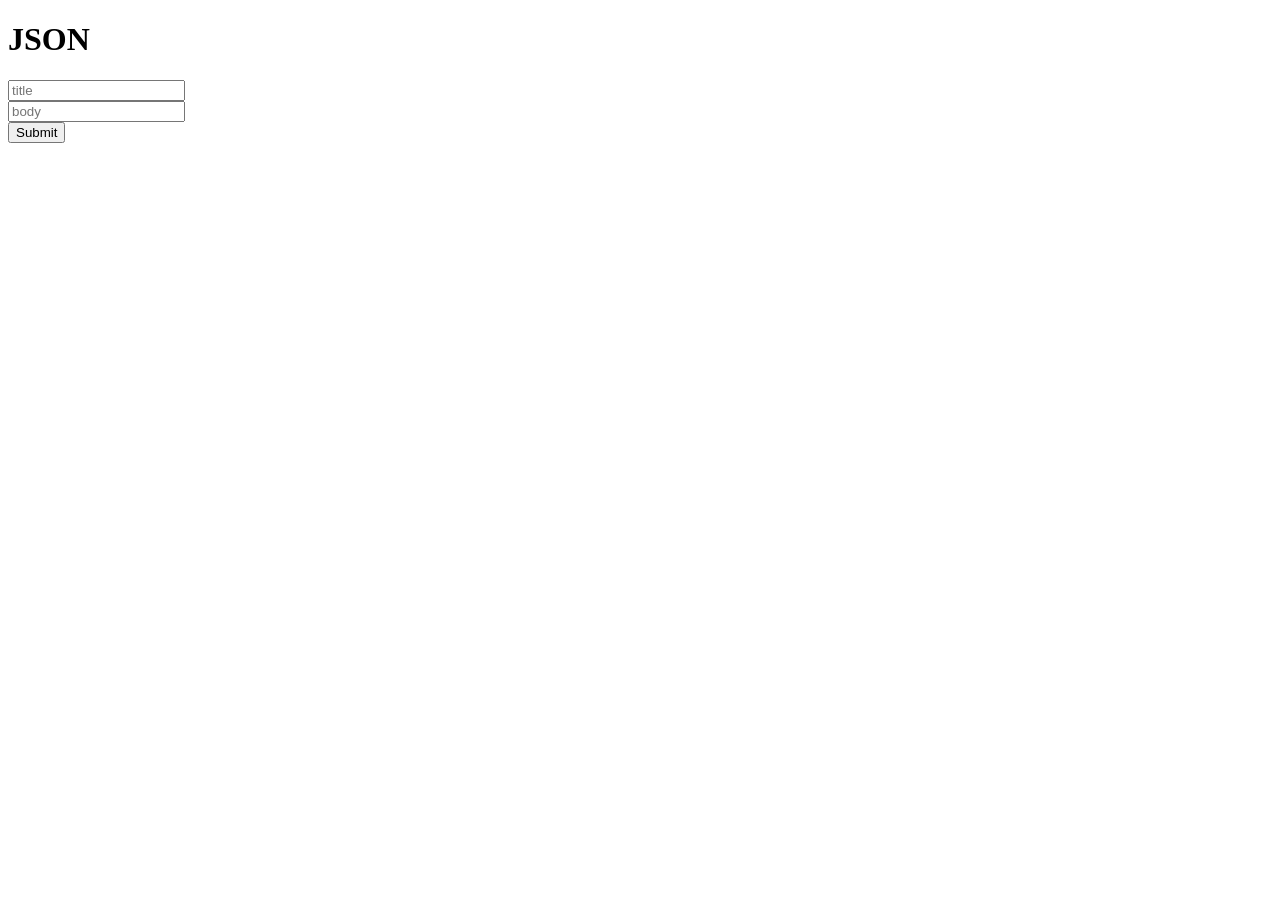
<file: json/index.html>
<!DOCTYPE html>
<html lang="en">
<head>
    <meta charset="UTF-8">
    <meta name="viewport" content="width=device-width, initial-scale=1.0">
    <title>Document</title>
</head>
<body>
    <h1>JSON</h1>
    
    <input type="text" name="" id="title" placeholder="title">
    <br>
    <input type="text" name="" id="body" placeholder="body">
    <br>
    <button type="button" id="button">Submit</button>
    
    <ul id="userName">

    </ul>

    <script src="script.js"></script>
</body>
</html>
</file>
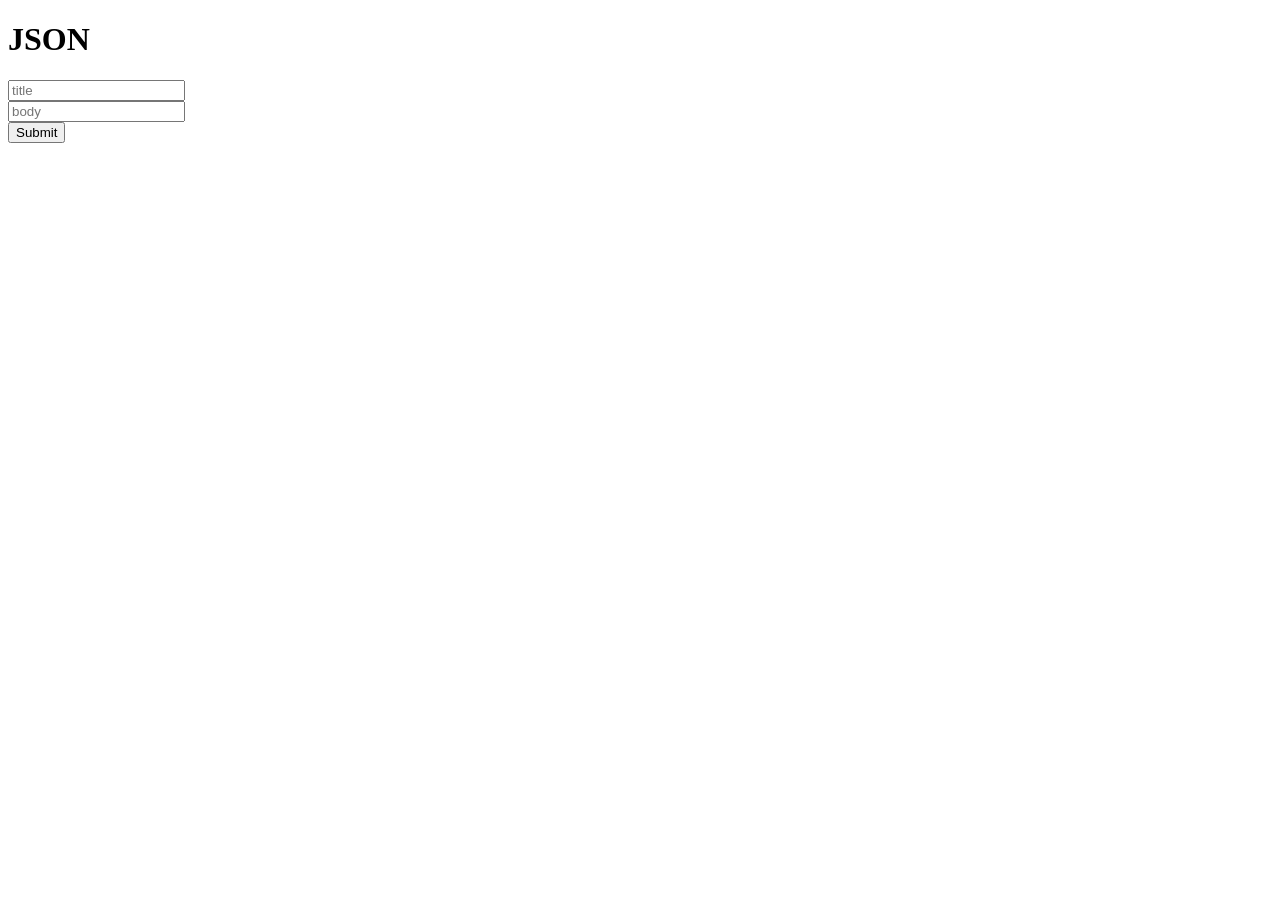
<file: basic/json/index.html>
<!DOCTYPE html>
<html lang="en">
<head>
    <meta charset="UTF-8">
    <meta name="viewport" content="width=device-width, initial-scale=1.0">
    <title>JSON</title>
</head>
<body>
    <h1>JSON</h1>
    
    <input type="text" name="" id="title" placeholder="title">
    <br>
    <input type="text" name="" id="body" placeholder="body">
    <br>
    <button type="button" id="button">Submit</button>
    
    <ul id="userName">

    </ul>

    <script src="./put.js"></script>
    <script src="./get.js"></script>
</body>
</html>
</file>
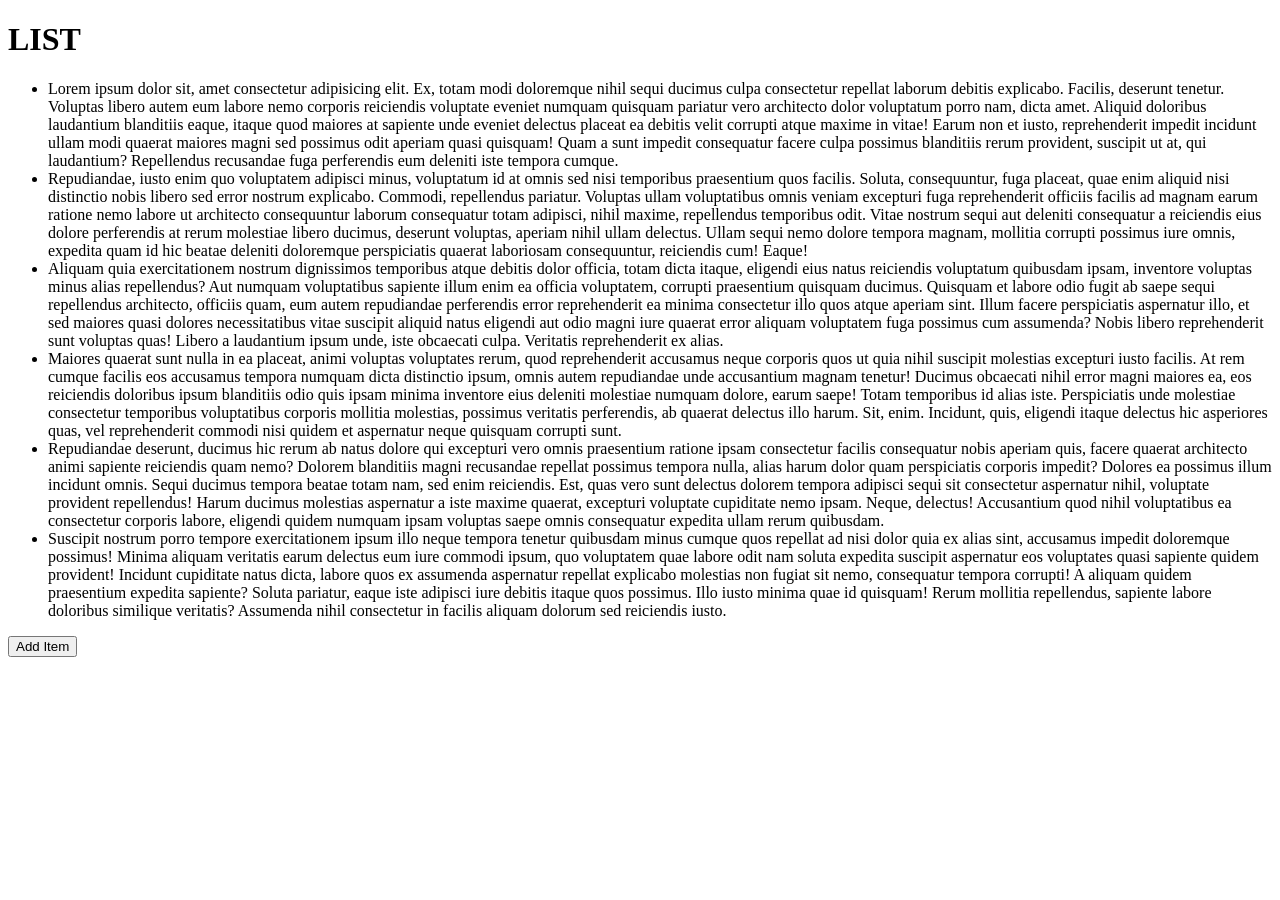
<file: bubble.html>
<!DOCTYPE html>
<html lang="en">
<head>
    <meta charset="UTF-8">
    <meta name="viewport" content="width=device-width, initial-scale=1.0">
    <title>Document</title>
</head>
<body>
    <div id="container">
        <h1>LIST</h1>
        <ul id="list">
            <li id="first" class="item">Lorem ipsum dolor sit, amet consectetur adipisicing elit. Ex, totam modi doloremque nihil sequi ducimus culpa consectetur repellat laborum debitis explicabo. Facilis, deserunt tenetur. Voluptas libero autem eum labore nemo corporis reiciendis voluptate eveniet numquam quisquam pariatur vero architecto dolor voluptatum porro nam, dicta amet. Aliquid doloribus laudantium blanditiis eaque, itaque quod maiores at sapiente unde eveniet delectus placeat ea debitis velit corrupti atque maxime in vitae! Earum non et iusto, reprehenderit impedit incidunt ullam modi quaerat maiores magni sed possimus odit aperiam quasi quisquam! Quam a sunt impedit consequatur facere culpa possimus blanditiis rerum provident, suscipit ut at, qui laudantium? Repellendus recusandae fuga perferendis eum deleniti iste tempora cumque.</li>
            <li class="item">Repudiandae, iusto enim quo voluptatem adipisci minus, voluptatum id at omnis sed nisi temporibus praesentium quos facilis. Soluta, consequuntur, fuga placeat, quae enim aliquid nisi distinctio nobis libero sed error nostrum explicabo. Commodi, repellendus pariatur. Voluptas ullam voluptatibus omnis veniam excepturi fuga reprehenderit officiis facilis ad magnam earum ratione nemo labore ut architecto consequuntur laborum consequatur totam adipisci, nihil maxime, repellendus temporibus odit. Vitae nostrum sequi aut deleniti consequatur a reiciendis eius dolore perferendis at rerum molestiae libero ducimus, deserunt voluptas, aperiam nihil ullam delectus. Ullam sequi nemo dolore tempora magnam, mollitia corrupti possimus iure omnis, expedita quam id hic beatae deleniti doloremque perspiciatis quaerat laboriosam consequuntur, reiciendis cum! Eaque!</li>
            <li class="item">Aliquam quia exercitationem nostrum dignissimos temporibus atque debitis dolor officia, totam dicta itaque, eligendi eius natus reiciendis voluptatum quibusdam ipsam, inventore voluptas minus alias repellendus? Aut numquam voluptatibus sapiente illum enim ea officia voluptatem, corrupti praesentium quisquam ducimus. Quisquam et labore odio fugit ab saepe sequi repellendus architecto, officiis quam, eum autem repudiandae perferendis error reprehenderit ea minima consectetur illo quos atque aperiam sint. Illum facere perspiciatis aspernatur illo, et sed maiores quasi dolores necessitatibus vitae suscipit aliquid natus eligendi aut odio magni iure quaerat error aliquam voluptatem fuga possimus cum assumenda? Nobis libero reprehenderit sunt voluptas quas! Libero a laudantium ipsum unde, iste obcaecati culpa. Veritatis reprehenderit ex alias.</li>
            <li class="item">Maiores quaerat sunt nulla in ea placeat, animi voluptas voluptates rerum, quod reprehenderit accusamus neque corporis quos ut quia nihil suscipit molestias excepturi iusto facilis. At rem cumque facilis eos accusamus tempora numquam dicta distinctio ipsum, omnis autem repudiandae unde accusantium magnam tenetur! Ducimus obcaecati nihil error magni maiores ea, eos reiciendis doloribus ipsum blanditiis odio quis ipsam minima inventore eius deleniti molestiae numquam dolore, earum saepe! Totam temporibus id alias iste. Perspiciatis unde molestiae consectetur temporibus voluptatibus corporis mollitia molestias, possimus veritatis perferendis, ab quaerat delectus illo harum. Sit, enim. Incidunt, quis, eligendi itaque delectus hic asperiores quas, vel reprehenderit commodi nisi quidem et aspernatur neque quisquam corrupti sunt.</li>
            <li class="item">Repudiandae deserunt, ducimus hic rerum ab natus dolore qui excepturi vero omnis praesentium ratione ipsam consectetur facilis consequatur nobis aperiam quis, facere quaerat architecto animi sapiente reiciendis quam nemo? Dolorem blanditiis magni recusandae repellat possimus tempora nulla, alias harum dolor quam perspiciatis corporis impedit? Dolores ea possimus illum incidunt omnis. Sequi ducimus tempora beatae totam nam, sed enim reiciendis. Est, quas vero sunt delectus dolorem tempora adipisci sequi sit consectetur aspernatur nihil, voluptate provident repellendus! Harum ducimus molestias aspernatur a iste maxime quaerat, excepturi voluptate cupiditate nemo ipsam. Neque, delectus! Accusantium quod nihil voluptatibus ea consectetur corporis labore, eligendi quidem numquam ipsam voluptas saepe omnis consequatur expedita ullam rerum quibusdam.</li>
            <li class="item">Suscipit nostrum porro tempore exercitationem ipsum illo neque tempora tenetur quibusdam minus cumque quos repellat ad nisi dolor quia ex alias sint, accusamus impedit doloremque possimus! Minima aliquam veritatis earum delectus eum iure commodi ipsum, quo voluptatem quae labore odit nam soluta expedita suscipit aspernatur eos voluptates quasi sapiente quidem provident! Incidunt cupiditate natus dicta, labore quos ex assumenda aspernatur repellat explicabo molestias non fugiat sit nemo, consequatur tempora corrupti! A aliquam quidem praesentium expedita sapiente? Soluta pariatur, eaque iste adipisci iure debitis itaque quos possimus. Illo iusto minima quae id quisquam! Rerum mollitia repellendus, sapiente labore doloribus similique veritatis? Assumenda nihil consectetur in facilis aliquam dolorum sed reiciendis iusto.</li>
        </ul>
        <button id="addNew"> Add Item</button>
    </div>

    <script>
        // document.getElementById('first').addEventListener('click', function(event){
        //     console.log("li called");

        // })

        document.getElementById('list').addEventListener('click', function(event){
            //console.log(this, event.target);
            event.target.parentNode.removeChild(event.target)
         })

        // document.getElementById('container').addEventListener('click', function(event){
        //     console.log("container called");

        // })

        // var items = document.getElementsByClassName('item');
        // for (let index = 0; index < items.length; index++) {
        //     const element = items[index];
        //     element.addEventListener('click', function(event){
        //         event.target.parentNode.removeChild(event.target)
        //     })
        // }

        document.getElementById('addNew').addEventListener('click', function(event){
            var parent = document.getElementById('list');
            var newItem = document.createElement('li');
            newItem.innerText = 'Lorem, ipsum dolor sit amet consectetur adipisicing elit. Eos cupiditate placeat accusantium consequuntur. Cum, praesentium laborum nobis nesciunt architecto, repellendus fugiat eum perspiciatis beatae blanditiis cupiditate necessitatibus voluptates, quae numquam. Excepturi, asperiores accusamus. Eligendi perspiciatis esse assumenda aliquam consectetur dolorem.'
            parent.appendChild(newItem)
        })
    </script>
</body>
</html>
</file>
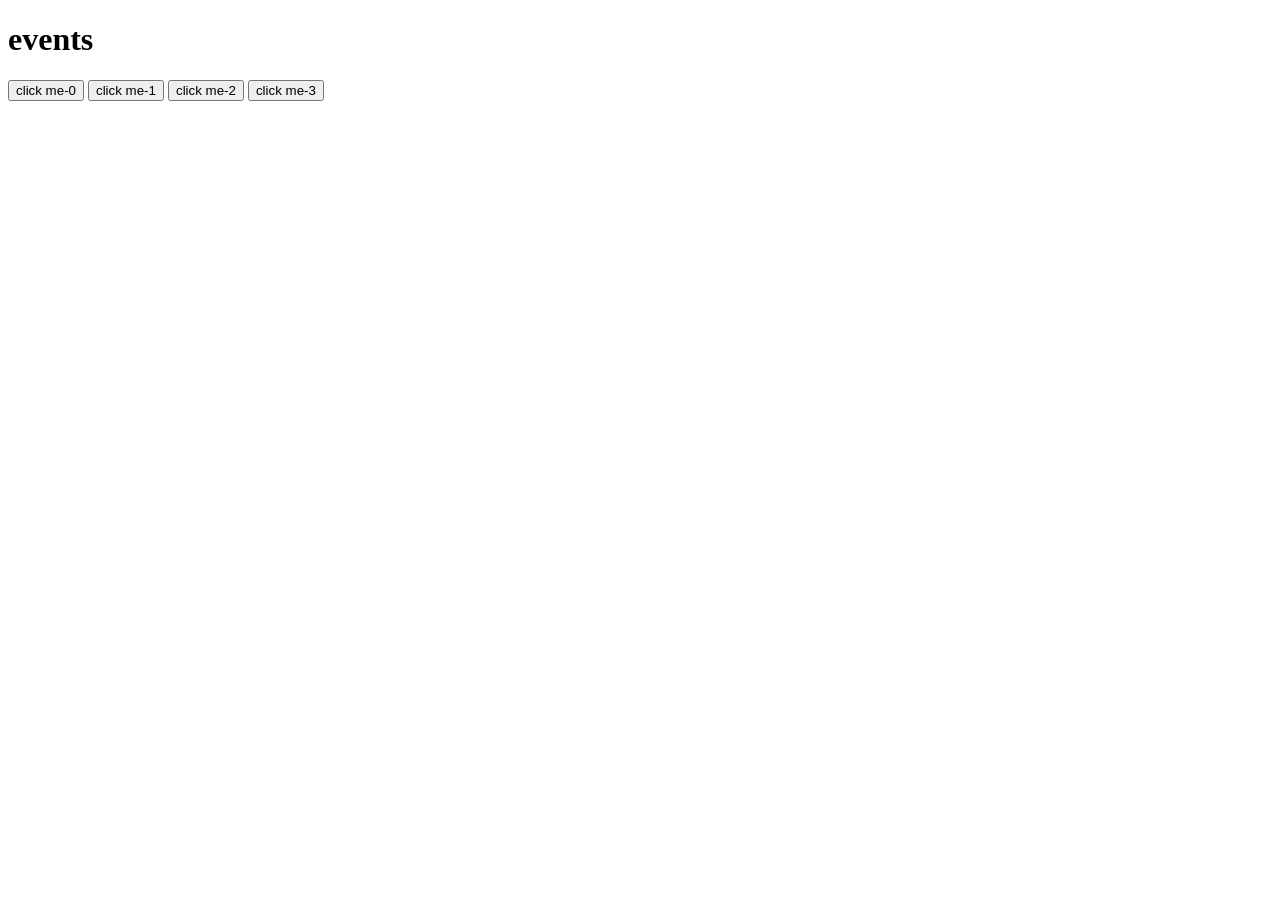
<file: events.html>
<!DOCTYPE html>
<html lang="en">
<head>
    <meta charset="UTF-8">
    <meta name="viewport" content="width=device-width, initial-scale=1.0">
    <title>Event</title>
</head>
<body>
    <h1>events</h1>
    <button>click me-0</button>
    <button id="specific">click me-1</button>
    <button>click me-2</button>
    <button>click me-3</button>

    <script>
        function occarance(){
            document.body.style.backgroundColor = 'pink';
        }
        var specificButton = document.getElementById('specific');
        specificButton.onclick = occarance;
        // specificButton.addEventListener('click', occarance)
    </script>
</body>
</html>
</file>
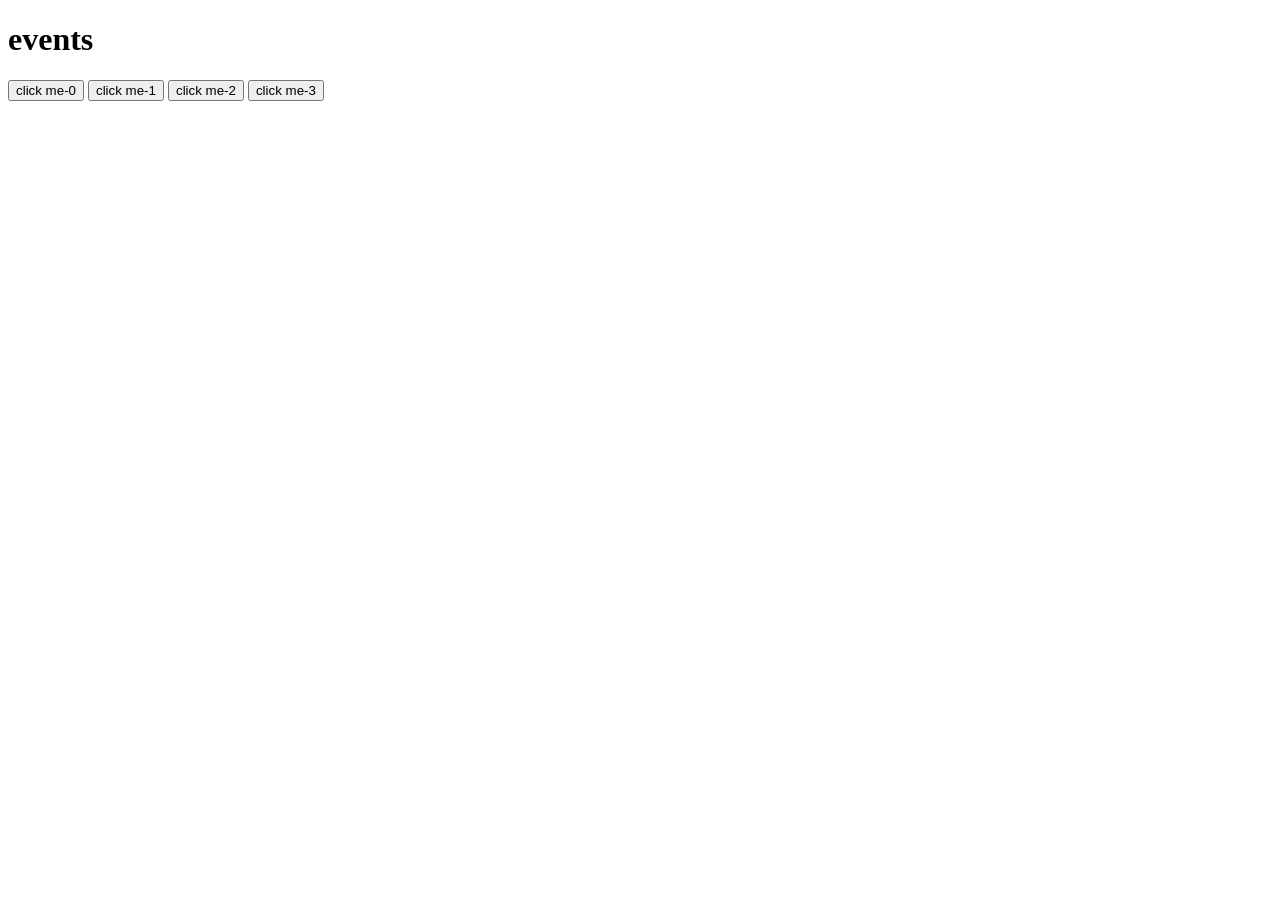
<file: basic/events.html>
<!DOCTYPE html>
<html lang="en">
<head>
    <meta charset="UTF-8">
    <meta name="viewport" content="width=device-width, initial-scale=1.0">
    <title>Event</title>
</head>
<body>
    <h1>events</h1>
    <button>click me-0</button>
    <button id="specific">click me-1</button>
    <button>click me-2</button>
    <button>click me-3</button>

    <script>
        function occarance(){
            document.body.style.backgroundColor = 'red';
        }
        
        var specificButton = document.getElementById('specific');
        //specificButton.onclick = occarance;
        specificButton.addEventListener('click', occarance)
    </script>
</body>
</html>
</file>
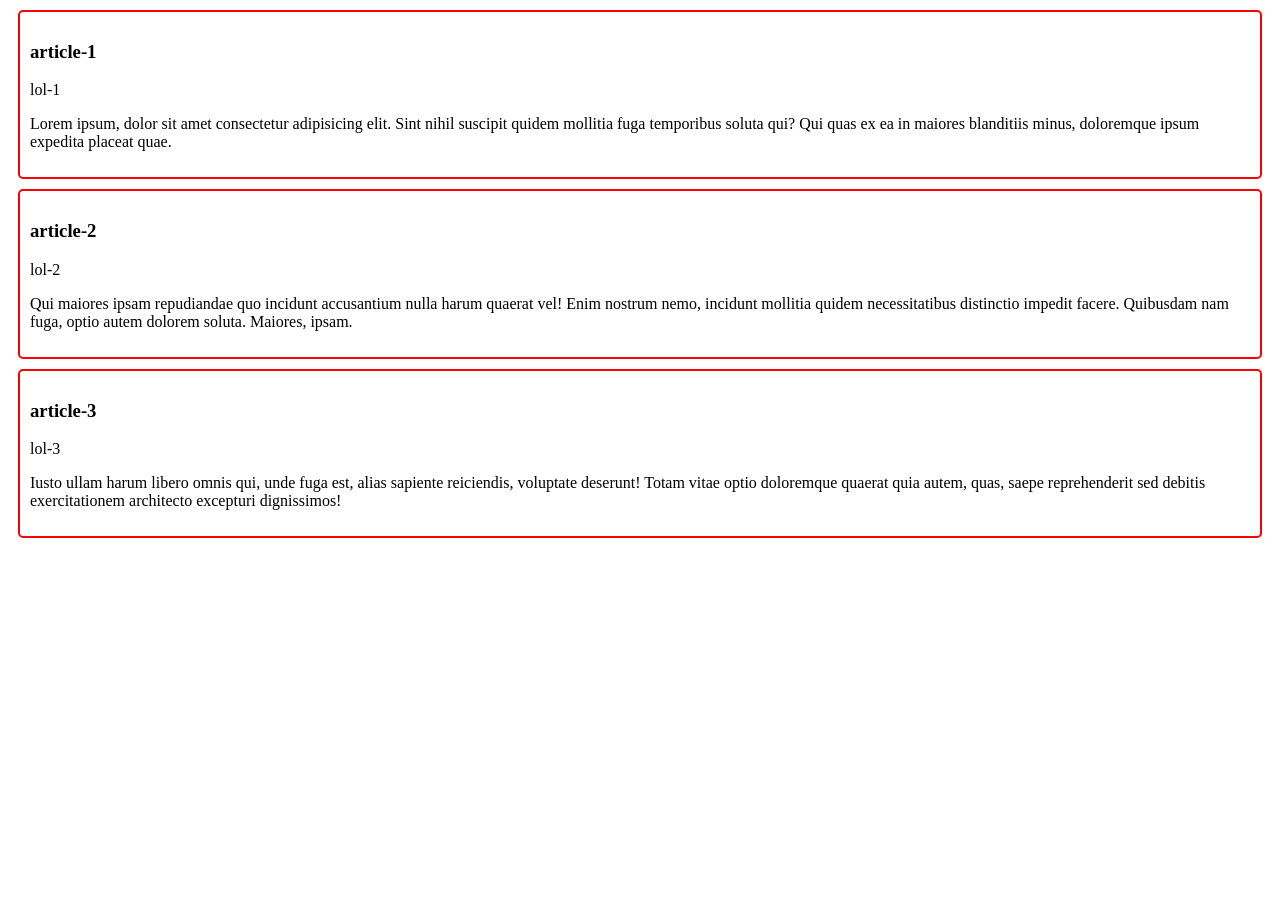
<file: DOM-EVENT/dom.html>
<!DOCTYPE html>
<html lang="en">
  <head>
    <meta charset="UTF-8" />
    <meta name="viewport" content="width=device-width, initial-scale=1.0" />
    <link rel="stylesheet" href="style.css">
    <title>DOM</title>
     
  </head>
  <body>
    <!-- <h1>hello</h1>
    <p id="first">P1</p>
    <p>P2</p> -->

    <article class="special">
      <h3>article-1</h3> 
      <p class="author">author-1</p>
      <p class="description">Lorem ipsum, dolor sit amet consectetur adipisicing elit. Sint nihil suscipit quidem mollitia fuga temporibus soluta qui? Qui quas ex ea in maiores blanditiis minus, doloremque ipsum expedita placeat quae.</p>
    </article>
    <article>
      <h3>article-2</h3>
      <p class="author">author-2</p>
      <p class="description">Qui maiores ipsam repudiandae quo incidunt accusantium nulla harum quaerat vel! Enim nostrum nemo, incidunt mollitia quidem necessitatibus distinctio impedit facere. Quibusdam nam fuga, optio autem dolorem soluta. Maiores, ipsam.</p>
    </article>
    <article>
      <h3>article-3</h3>
      <p class="author">author-3</p>
      <p class="description">Iusto ullam harum libero omnis qui, unde fuga est, alias sapiente reiciendis, voluptate deserunt! Totam vitae optio doloremque quaerat quia autem, quas, saepe reprehenderit sed debitis exercitationem architecto excepturi dignissimos!</p>
    </article>

    <!-- <script>
        document.getElementById('first').style.color = 'red'
    </script> -->

    <script src="script.js"></script>
  </body>
</html>
</file>
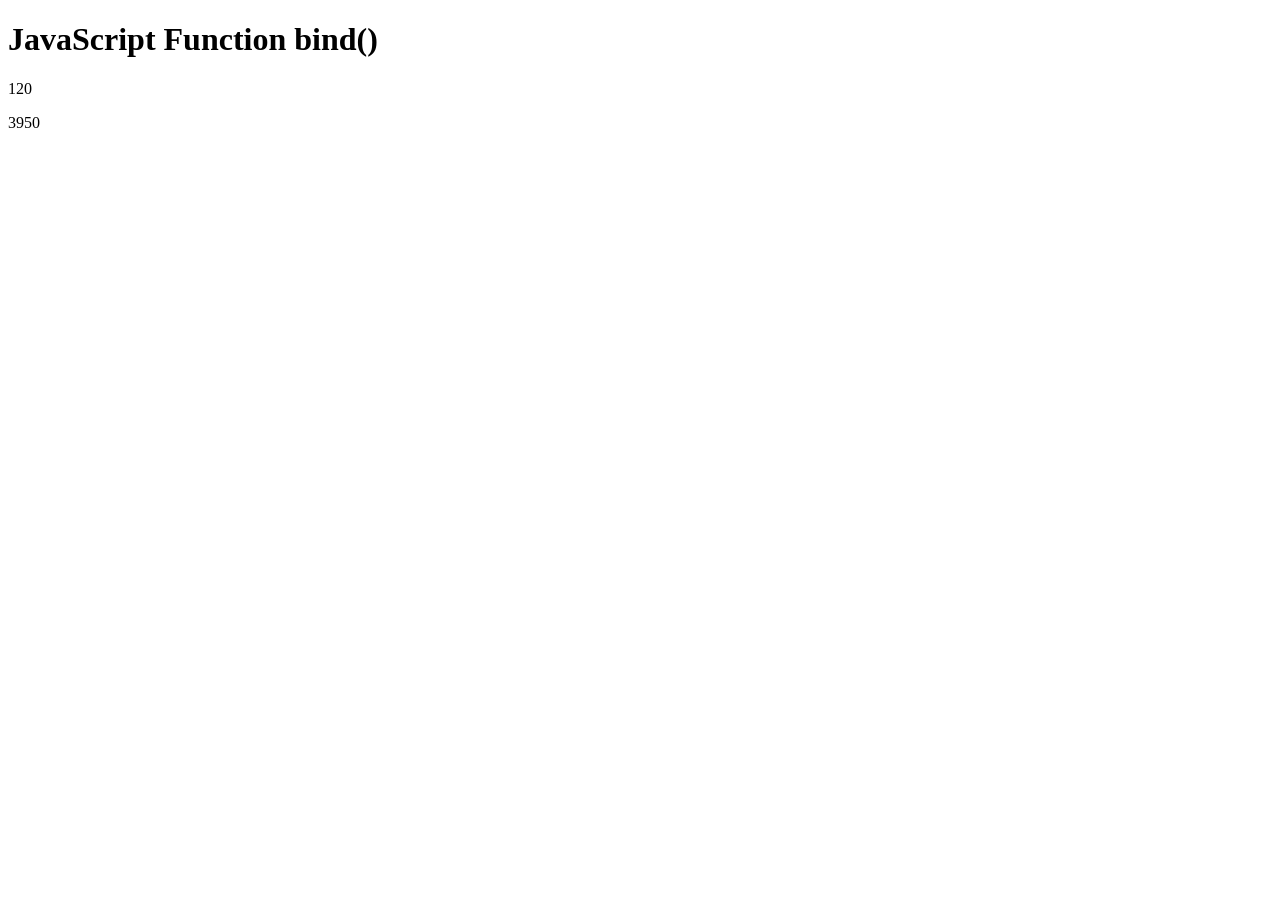
<file: function/bind.html>
<!DOCTYPE html>
<html>
<body>

<h1>JavaScript Function bind()</h1>


<p id="demo"></p>

<p id="demo1"></p>

<script>
const student1 = {
  id: 121,
  phone: 1745,
  firstName: "abir",
  lastName: "hasan",
  salary: 200,
  fullName: function () {
    return this.firstName + " " + this.lastName;
  },
  bill: function (amount) {
    console.log(this); // Logs the context, should be student2
    return this.salary - amount;
  },
};

const student2 = {
  id: 1264644,
  phone: 36545644,
  firstName: "rohim",
  lastName: "hasan",
  salary: 220,
};

const student3 = {
  id: 1264644,
  phone: 36545644,
  firstName: "rohim",
  lastName: "hasan",
  salary: 5000,
};

// BIND
const student2Bill = student1.bill.bind(student2);
document.getElementById("demo").innerHTML = student2Bill(100);

const student3Bill = student1.bill.bind(student3);
document.getElementById("demo1").innerHTML = student3Bill(1050);
</script>

</body>
</html>
</file>
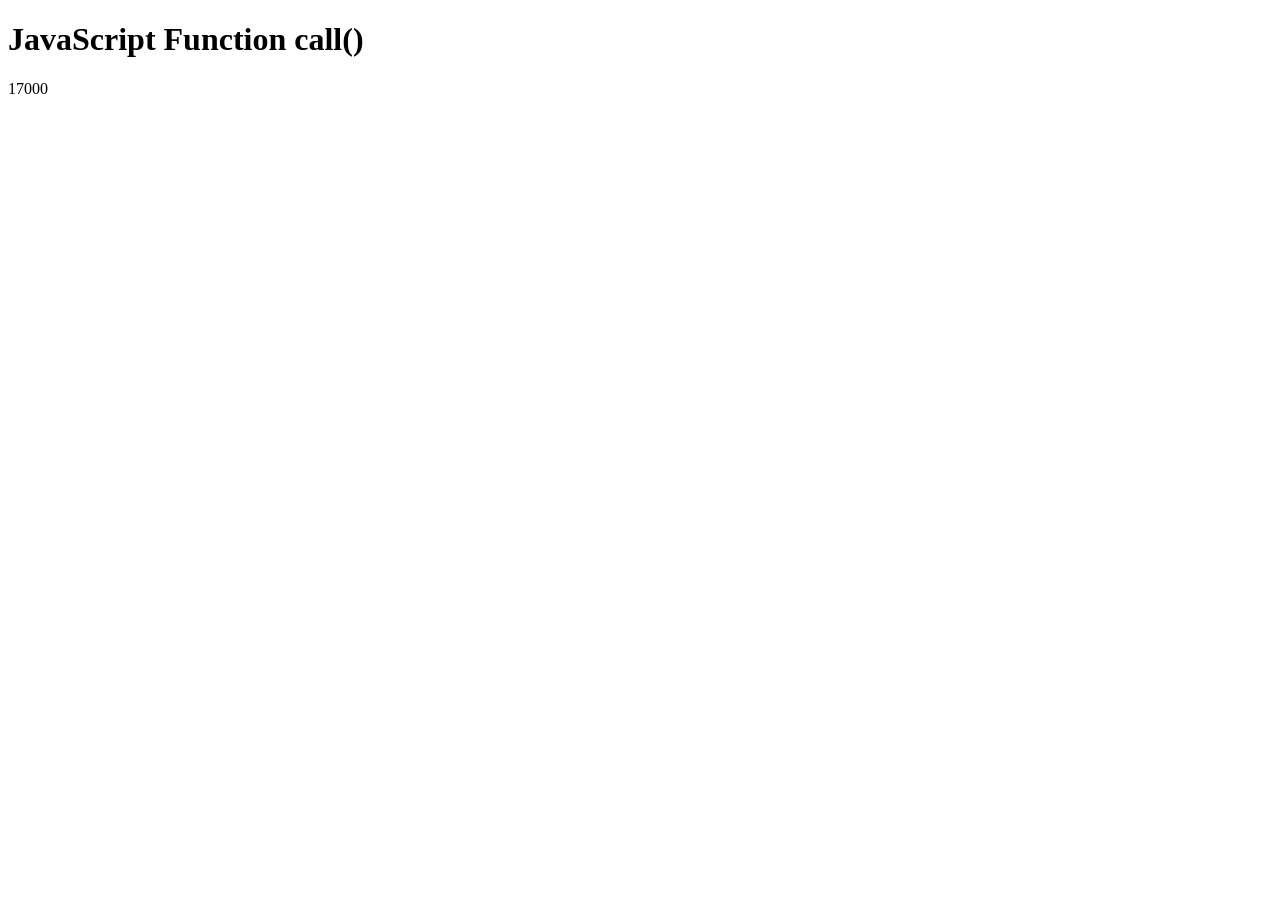
<file: function/call.html>
<!DOCTYPE html>
<html>
  <body>
    <h1>JavaScript Function call()</h1>

    <p id="demo"></p>

    <p id="demo1"></p>

    <script>
      const student1 = {
        id: 121,
        phone: 1745,
        firstName: "abir",
        lastName: "hasan",
        salary: 200,
        fullName: function () {
          return this.firstName + " " + this.lastName;
        },
        bill: function (amount) {
          console.log(this); // Logs the context, should be student2
          return this.salary - amount;
        },
      };

      const student2 = {
        id: 1264644,
        phone: 36545644,
        firstName: "rohim",
        lastName: "hasan",
        salary: 22000,
      };

      const student3 = {
        id: 1264644,
        phone: 36545644,
        firstName: "rohim",
        lastName: "hasan",
        salary: 5000,
      };

      //CALL
      //student1.bill.call(student2, 100);
      document.getElementById("demo").innerHTML = student1.bill.call(student2, 1000);
      document.getElementById("demo").innerHTML = student1.bill.call(student2, 5000);
      // document.getElementById("demo").innerHTML = student2.salary
    </script>
  </body>
</html>
</file>
<file: DOM-EVENT/style.css>
article{
    border: 2px solid red;
    border-radius: 5px;
    margin: 10px;
    padding: 10px;
}
</file>
